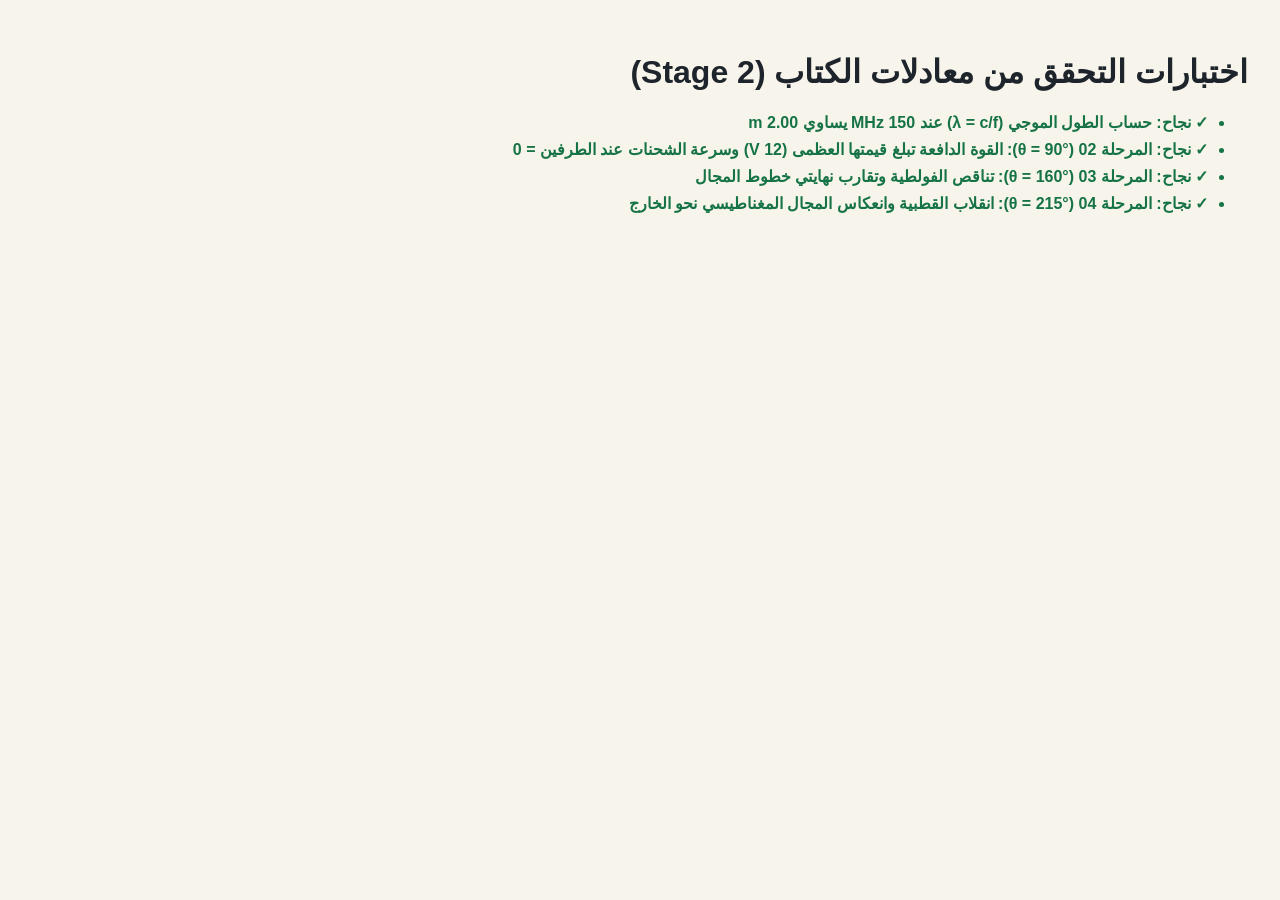
<file: tests/testsphysics.test.html>
<!DOCTYPE html>
<html lang="ar" dir="rtl">
<head>
  <meta charset="UTF-8" />
  <title>اختبارات محرك الفيزياء — الفصل الرابع</title>
  <style>
    body { font-family: 'Cairo', sans-serif; background: #f7f4eb; color: #1e242b; padding: 24px; }
    .pass { color: #157347; font-weight: bold; }
    .fail { color: #b02a37; font-weight: bold; }
    li { margin-bottom: 8px; }
  </style>
</head>
<body>
  <h1>اختبارات التحقق من معادلات الكتاب (Stage 2)</h1>
  <ul id="results"></ul>

  <script type="module">
    import dipoleMod from '../js/physics/ch4_p8_q1_dipole_generation.js';

    const resultsEl = document.getElementById('results');
    function assert(title, condition) {
      const li = document.createElement('li');
      li.className = condition ? 'pass' : 'fail';
      li.textContent = `${condition ? '✓ نجاح' : '✗ فشل'}: ${title}`;
      resultsEl.appendChild(li);
    }

    // Test 1: Wavelength calculation lambda = c / f (f = 150 MHz -> lambda = 2.00 m)
    const out1 = dipoleMod.solve({ frequencyMHz: 150, phaseDeg: 45, emfMax: 12 });
    assert('حساب الطول الموجي (λ = c/f) عند 150 MHz يساوي 2.00 m', Math.abs(out1.wavelengthM - 2.0) < 1e-6);

    // Test 2: Stage 02 (phase = 90 deg) -> maximum emf and charge velocity = 0 at rod tips
    const out2 = dipoleMod.solve({ frequencyMHz: 150, phaseDeg: 90, emfMax: 12 });
    assert('المرحلة 02 (θ = 90°): القوة الدافعة تبلغ قيمتها العظمى (12 V) وسرعة الشحنات عند الطرفين = 0',
      out2.currentStageCode === '02' && Math.abs(out2.emfInstantV - 12) < 1e-6 && Math.abs(out2.chargeVelNorm) < 1e-6
    );

    // Test 3: Stage 03 (phase = 160 deg) -> decreasing emf and converging lines
    const out3 = dipoleMod.solve({ frequencyMHz: 150, phaseDeg: 160, emfMax: 12 });
    assert('المرحلة 03 (θ = 160°): تناقص الفولطية وتقارب نهايتي خطوط المجال', out3.currentStageCode === '03');

    // Test 4: Stage 04 (phase = 215 deg) -> polarity reversal and B-field outward
    const out4 = dipoleMod.solve({ frequencyMHz: 150, phaseDeg: 215, emfMax: 12 });
    assert('المرحلة 04 (θ = 215°): انقلاب القطبية وانعكاس المجال المغناطيسي نحو الخارج',
      out4.currentStageCode === '04' && out4.polaritySign === -1
    );
  </script>
</body>
</html>
</file>
